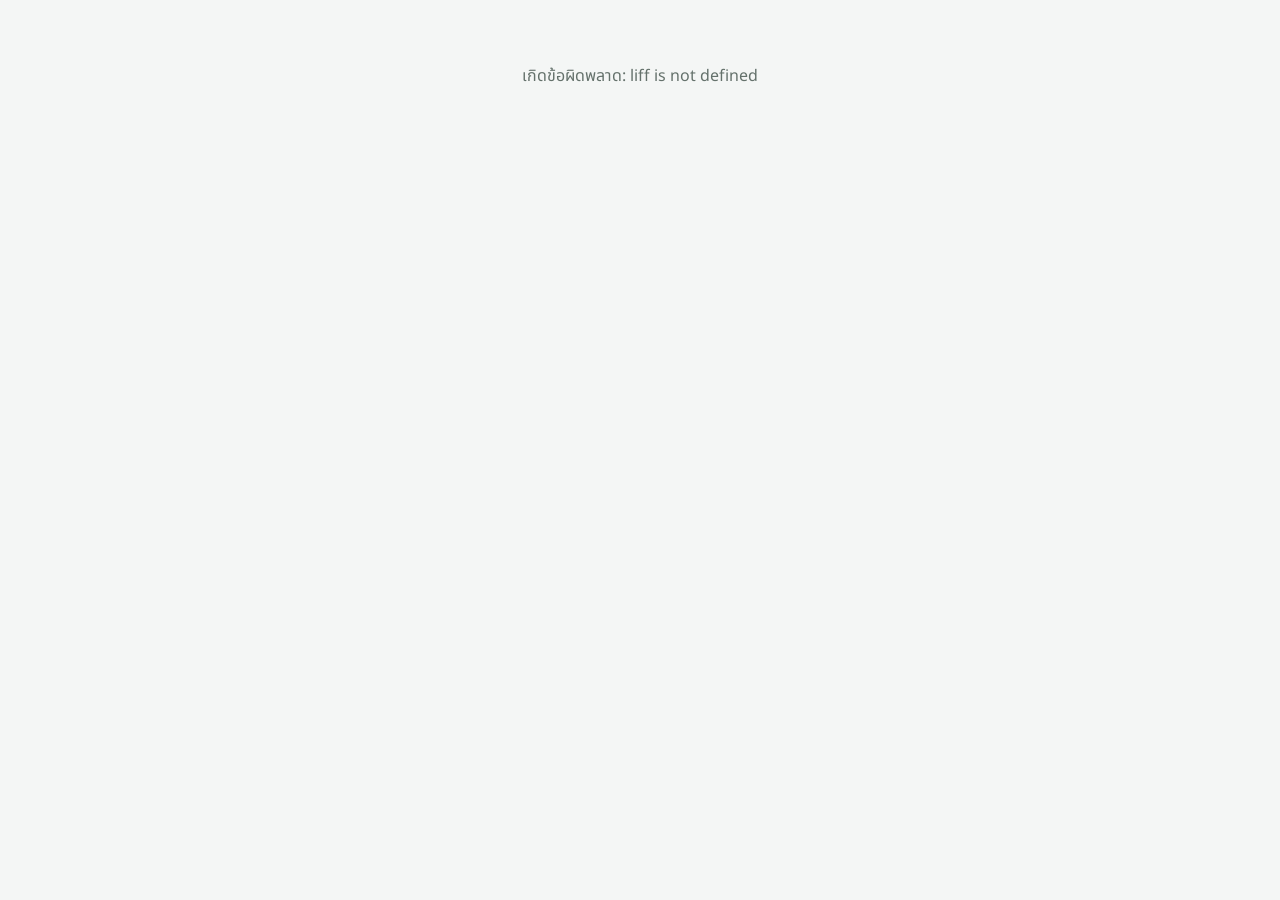
<file: frontend/index.html>
<!doctype html>
<html lang="th">
<head>
  <meta charset="utf-8">
  <meta name="viewport" content="width=device-width, initial-scale=1">
  <title>สมาชิก</title>
  <link rel="preconnect" href="https://fonts.googleapis.com">
  <link rel="preconnect" href="https://fonts.gstatic.com" crossorigin>
  <link href="https://fonts.googleapis.com/css2?family=Noto+Sans+Thai:wght@400;600;700&display=swap" rel="stylesheet">
  <link rel="stylesheet" href="assets/style.css">
  <script charset="utf-8" src="https://static.line-scdn.net/liff/edge/2/sdk.js"></script>
</head>
<body>
  <main class="wrap" id="app"><div class="center">กำลังโหลด...</div></main>
  <script src="assets/config.js"></script>
  <script src="assets/common.js"></script>
  <script src="assets/member.js"></script>
</body>
</html>
</file>
<file: frontend/assets/style.css>
:root {
  --bg: #f4f6f5; --surface: #ffffff; --text: #1c2421; --muted: #64716b; --line: #e1e7e4;
  --brand: #06a755; --brand-ink: #ffffff; --danger: #d64545; --warn: #c98a0b; --info: #2b6cb0;
  --radius: 12px;
}
@media (prefers-color-scheme: dark) {
  :root:not([data-theme="light"]) {
    --bg: #121615; --surface: #1b211f; --text: #e8eeeb; --muted: #94a19b; --line: #2b3431;
    --brand: #22c46d; --brand-ink: #06210f; --danger: #ef6b6b; --warn: #e3ab3a; --info: #6aa8ea;
  }
}
* { box-sizing: border-box; }
body {
  margin: 0; background: var(--bg); color: var(--text);
  font: 16px/1.6 "Noto Sans Thai", "Sarabun", system-ui, -apple-system, "Segoe UI", sans-serif;
}
.wrap { max-width: 720px; margin: 0 auto; padding: 16px; }
.wrap.wide { max-width: 1040px; }
h1 { font-size: 1.25rem; margin: 0 0 4px; }
h2 { font-size: 1.05rem; margin: 0 0 12px; }
.muted { color: var(--muted); font-size: .9rem; }
.card { background: var(--surface); border: 1px solid var(--line); border-radius: var(--radius); padding: 16px; margin-bottom: 12px; }
.row { display: flex; gap: 8px; align-items: center; flex-wrap: wrap; }
.row.between { justify-content: space-between; }
.stack > * + * { margin-top: 12px; }

label { display: block; font-size: .9rem; color: var(--muted); margin-bottom: 4px; }
input, select, textarea {
  width: 100%; padding: 10px 12px; font: inherit; color: var(--text); background: var(--bg);
  border: 1px solid var(--line); border-radius: 8px;
}
textarea { min-height: 110px; resize: vertical; }
input:focus, select:focus, textarea:focus, button:focus-visible { outline: 2px solid var(--brand); outline-offset: 1px; }

button {
  font: inherit; font-weight: 600; padding: 10px 16px; border-radius: 8px; border: 1px solid transparent;
  background: var(--brand); color: var(--brand-ink); cursor: pointer; min-height: 44px;
}
button.ghost { background: transparent; color: var(--text); border-color: var(--line); }
button.danger { background: var(--danger); color: #fff; }
button.small { padding: 6px 10px; min-height: 36px; font-size: .9rem; }
button:disabled { opacity: .55; cursor: not-allowed; }

.tabs { display: flex; gap: 4px; overflow-x: auto; margin-bottom: 12px; border-bottom: 1px solid var(--line); }
.tabs button { background: none; color: var(--muted); border-radius: 8px 8px 0 0; border-bottom: 3px solid transparent; }
.tabs button[aria-selected="true"] { color: var(--text); border-bottom-color: var(--brand); }

.badge { display: inline-block; padding: 2px 10px; border-radius: 999px; font-size: .8rem; background: var(--line); color: var(--text); }
.badge.open, .badge.pending { background: color-mix(in srgb, var(--warn) 22%, transparent); color: var(--warn); }
.badge.in_progress { background: color-mix(in srgb, var(--info) 22%, transparent); color: var(--info); }
.badge.resolved, .badge.active { background: color-mix(in srgb, var(--brand) 22%, transparent); color: var(--brand); }
.badge.high { background: color-mix(in srgb, var(--danger) 22%, transparent); color: var(--danger); }

.item { display: block; width: 100%; text-align: left; background: var(--surface); color: var(--text); border: 1px solid var(--line);
  border-radius: var(--radius); padding: 12px 14px; margin-bottom: 8px; font-weight: 400; }
.item:hover { border-color: var(--brand); }
.item .title { font-weight: 600; }

.grid { display: grid; gap: 12px; grid-template-columns: repeat(auto-fit, minmax(150px, 1fr)); margin-bottom: 12px; }
.stat { background: var(--surface); border: 1px solid var(--line); border-radius: var(--radius); padding: 14px; }
.stat .n { font-size: 1.8rem; font-weight: 700; line-height: 1.1; }

.bars { display: flex; align-items: flex-end; gap: 4px; height: 120px; }
.bars .bar { flex: 1; background: var(--brand); border-radius: 4px 4px 0 0; min-height: 2px; opacity: .85; }
.bars-x { display: flex; gap: 4px; font-size: .7rem; color: var(--muted); }
.bars-x span { flex: 1; text-align: center; }

.log { border-left: 3px solid var(--line); padding: 2px 0 2px 10px; margin: 8px 0; }
.log.staff { border-left-color: var(--brand); }
.log .who { font-size: .8rem; color: var(--muted); }

dialog { border: 1px solid var(--line); border-radius: var(--radius); background: var(--surface); color: var(--text);
  width: min(560px, calc(100vw - 24px)); max-height: 90vh; padding: 16px; }
dialog::backdrop { background: rgba(0, 0, 0, .45); }

#toast { position: fixed; left: 50%; bottom: 24px; transform: translate(-50%, 20px); opacity: 0; pointer-events: none;
  background: var(--text); color: var(--bg); padding: 10px 16px; border-radius: 8px; transition: .2s; max-width: calc(100vw - 32px); z-index: 10; }
#toast.show { opacity: 1; transform: translate(-50%, 0); }
#toast.error { background: var(--danger); color: #fff; }

.center { text-align: center; padding: 48px 16px; color: var(--muted); }
</file>
